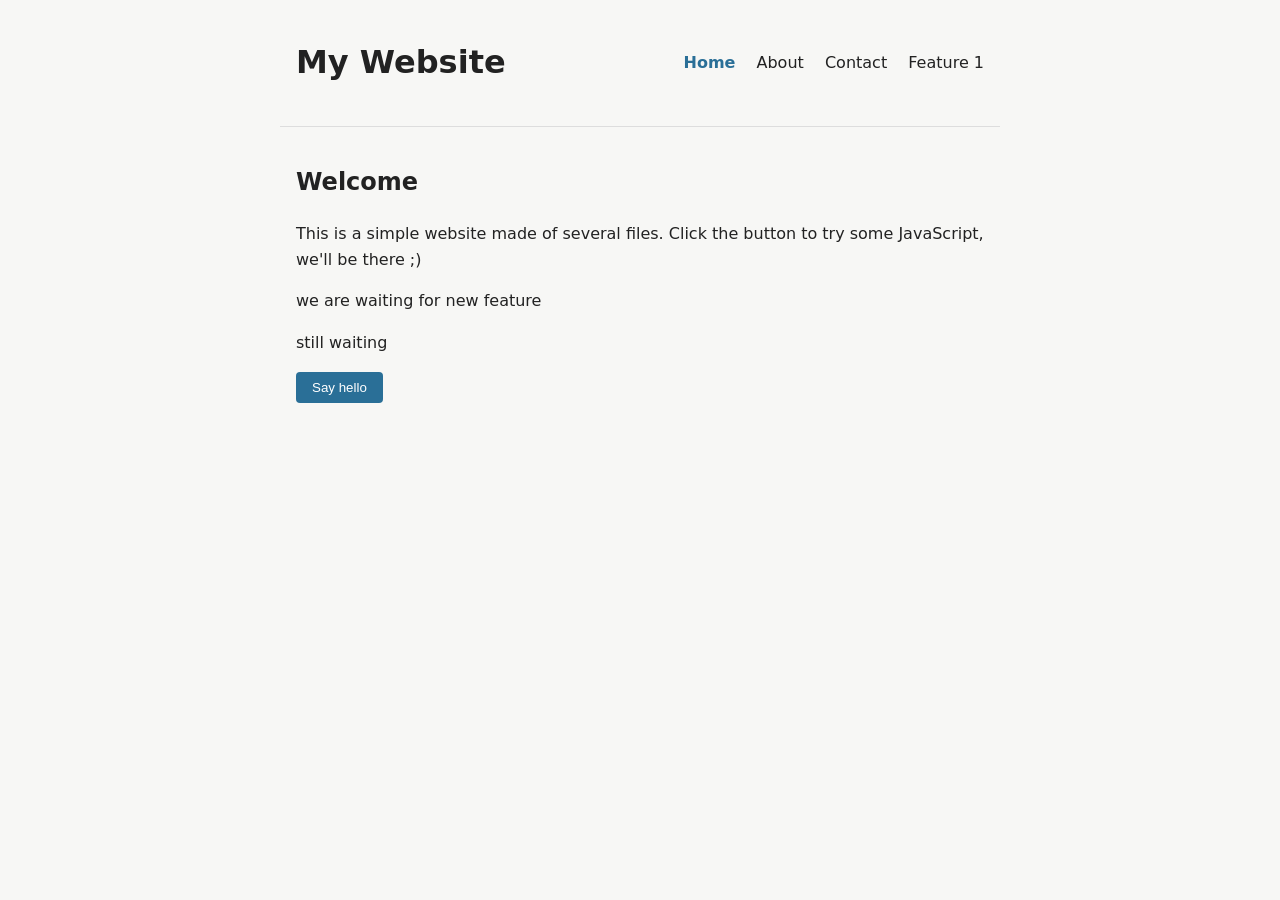
<file: index.html>
<!DOCTYPE html>
<html lang="en">
  <!--
head
  This is a
  multi-line comment.
-->
<head>
  <meta charset="UTF-8">
  <meta name="viewport" content="width=device-width, initial-scale=1">
  <title>My Website - Home</title>
  <link rel="stylesheet" href="css/style.css">
</head>
<!--
body
  This is a
  multi-line comment.
-->
<body>
  <header>
    <h1>My Website</h1>
    <nav>
      <a href="index.html" class="active">Home</a>
      <a href="about.html">About</a>
      <a href="contact.html">Contact</a>
      <a href="feature1.html">Feature 1</a>
    </nav>
  </header>

  <main>
    <h2>Welcome</h2>
    <p>This is a simple website made of several files. Click the button to try some JavaScript, we'll be there ;)</p>
    
    <p>we are waiting for new feature</p>
    <p>still waiting</p>
    <button id="hello-btn">Say hello</button>
    <p id="message"></p>
  </main>

  <script src="js/main.js"></script>
</body>
</html>
<!--
  This is a
  multi-line comment.
-->
</file>
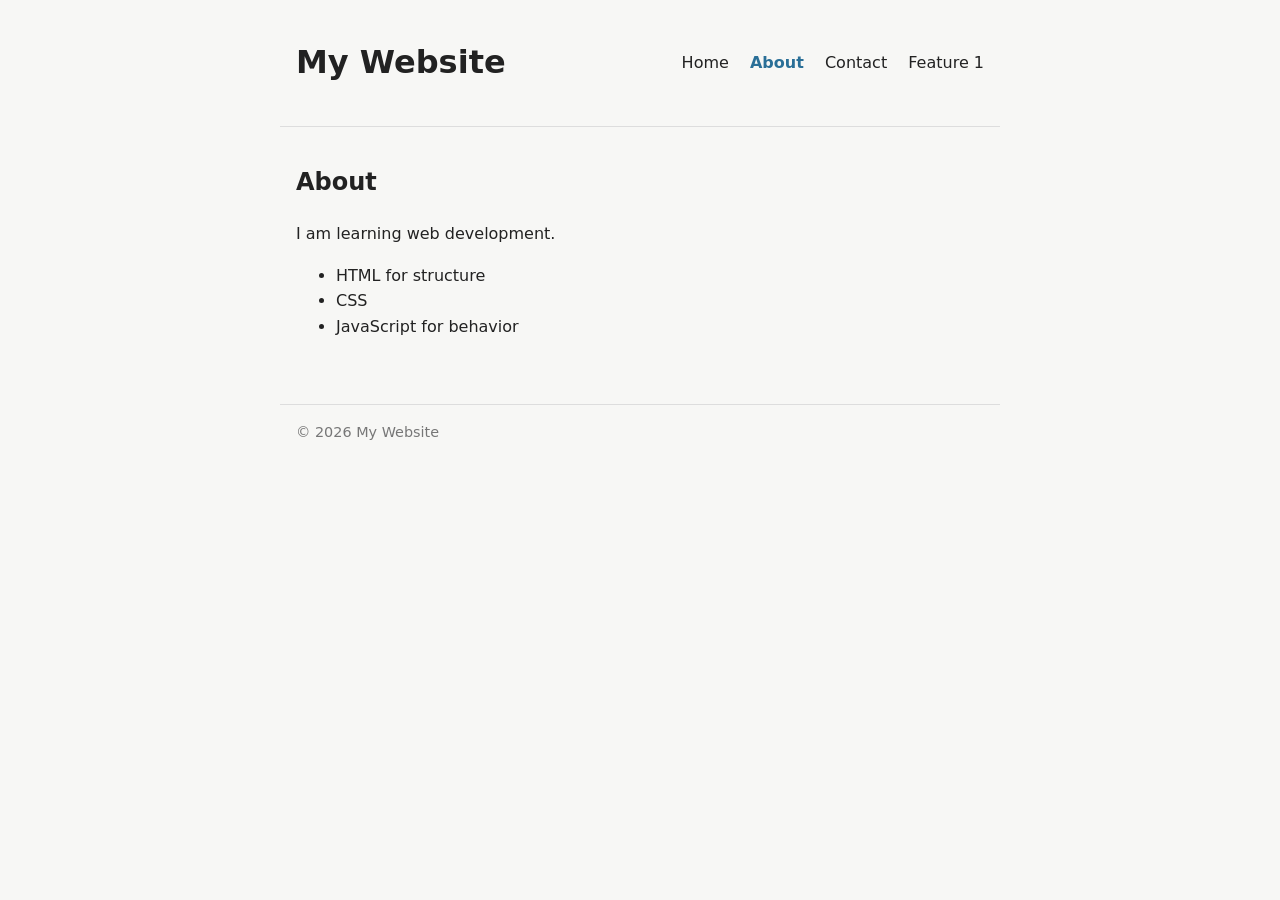
<file: about.html>
<!DOCTYPE html>
<html lang="en">
<head>
  <meta charset="UTF-8">
  <meta name="viewport" content="width=device-width, initial-scale=1">
  <title>My Website - About</title>
  <link rel="stylesheet" href="css/style.css">
</head>
<body>
  <header>
    <h1>My Website</h1>
    <nav>
      <a href="index.html">Home</a>
      <a href="about.html" class="active">About</a>
      <a href="contact.html">Contact</a>
      <a href="feature1.html">Feature 1</a>
    </nav>
  </header>

  <main>
    <h2>About</h2>
    <p>I am learning web development.</p>
    <ul>
      <li>HTML for structure</li>
      <li>CSS</li>
      <li>JavaScript for behavior</li>
    </ul>
  </main>

  <footer>&copy; 2026 My Website</footer>
  <script src="js/main.js"></script>
</body>
</html>
</file>
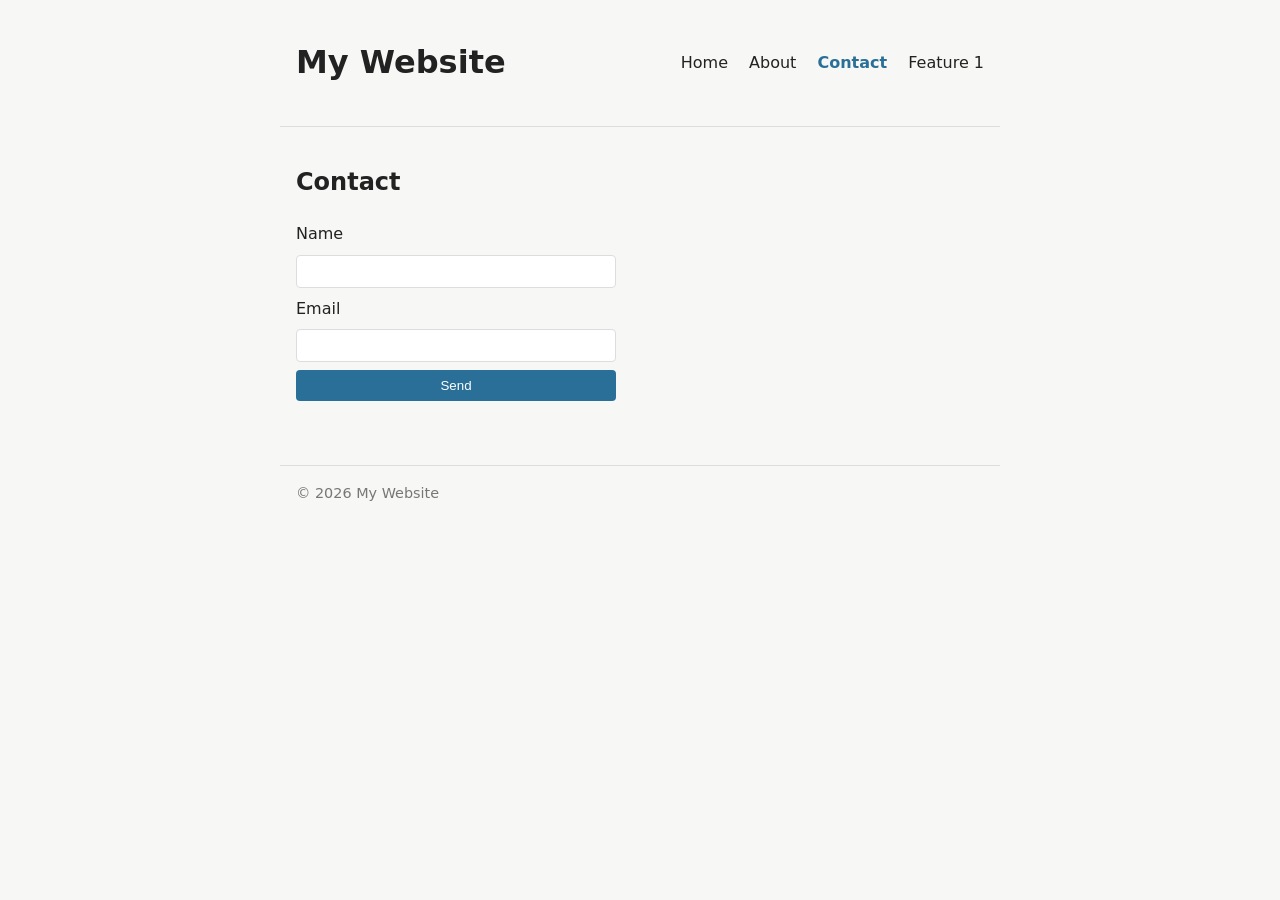
<file: contact.html>
<!DOCTYPE html>
<html lang="en">
<head>
  <meta charset="UTF-8">
  <meta name="viewport" content="width=device-width, initial-scale=1">
  <title>My Website - Contact</title>
  <link rel="stylesheet" href="css/style.css">
</head>
<body>
  <header>
    <h1>My Website</h1>
    <nav>
      <a href="index.html">Home</a>
      <a href="about.html">About</a>
      <a href="contact.html" class="active">Contact</a>
      <a href="feature1.html">Feature 1</a>
    </nav>
  </header>

  <main>
    <h2>Contact</h2>
    <form id="contact-form">
      <label for="name">Name</label>
      <input id="name" type="text" required>

      <label for="email">Email</label>
      <input id="email" type="email" required>

      <button type="submit">Send</button>
    </form>
    <p id="form-result"></p>
  </main>

  <footer>&copy; 2026 My Website</footer>
  <script src="js/main.js"></script>
</body>
</html>
</file>
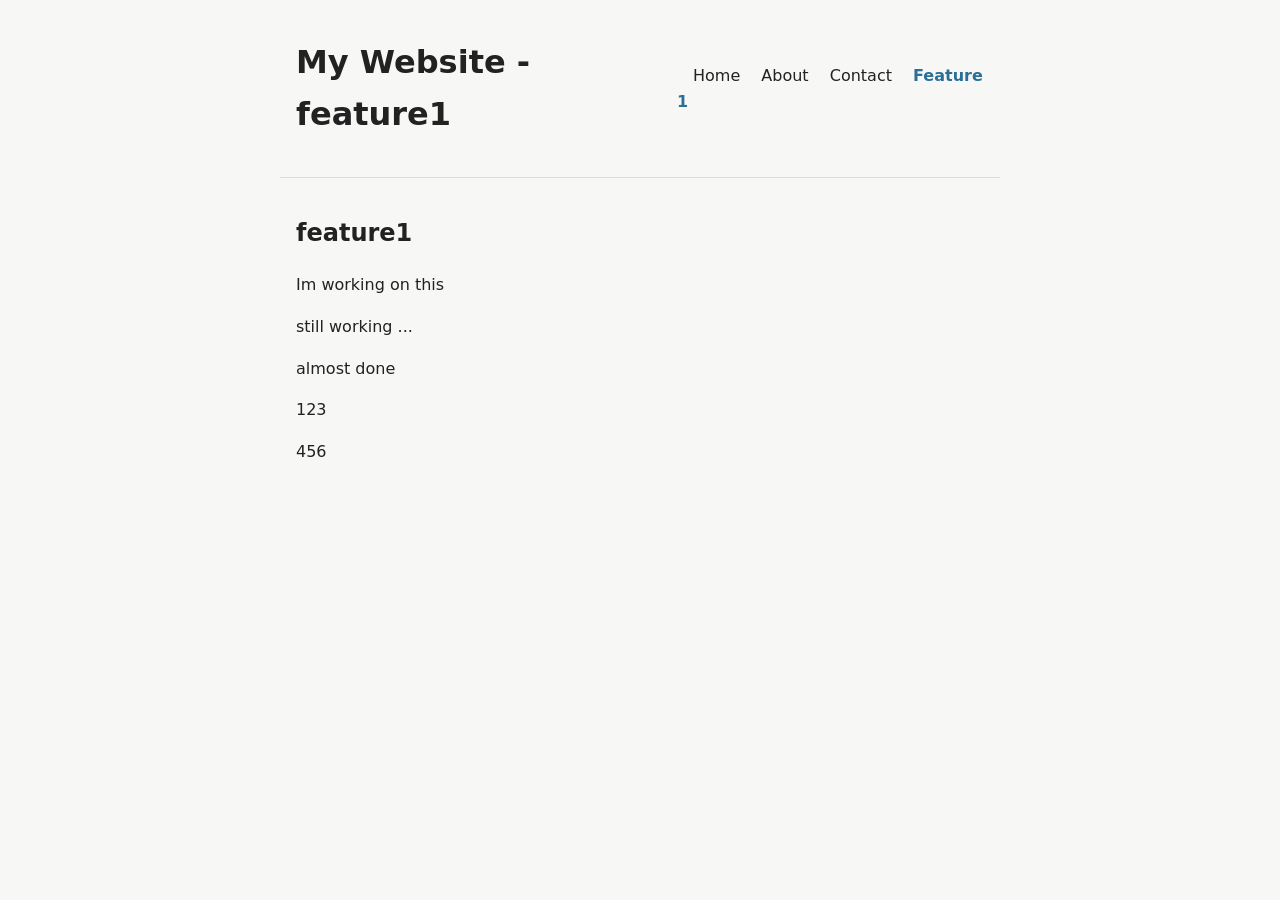
<file: feature1.html>
<!DOCTYPE html>
<html lang="en">
<head>
  <meta charset="UTF-8">
  <meta name="viewport" content="width=device-width, initial-scale=1">
  <title>My Website - Home</title>
  <link rel="stylesheet" href="css/style.css">
</head>
<body>
  <header>
    <h1>My Website - feature1</h1>
    <nav>
      <a href="index.html">Home</a>
      <a href="about.html">About</a>
      <a href="contact.html">Contact</a>
      <a href="feature1.html" class="active">Feature 1</a>
    </nav>
  </header>

  <main>
    <h2>feature1</h2>
    <p>Im working on this</p>
    <p>still working ...</p>
    <p>almost done</p>
    <p>123</p>

    <p>456</p>
  </main>

  
  <script src="js/main.js"></script>
</body>
</html>
</file>
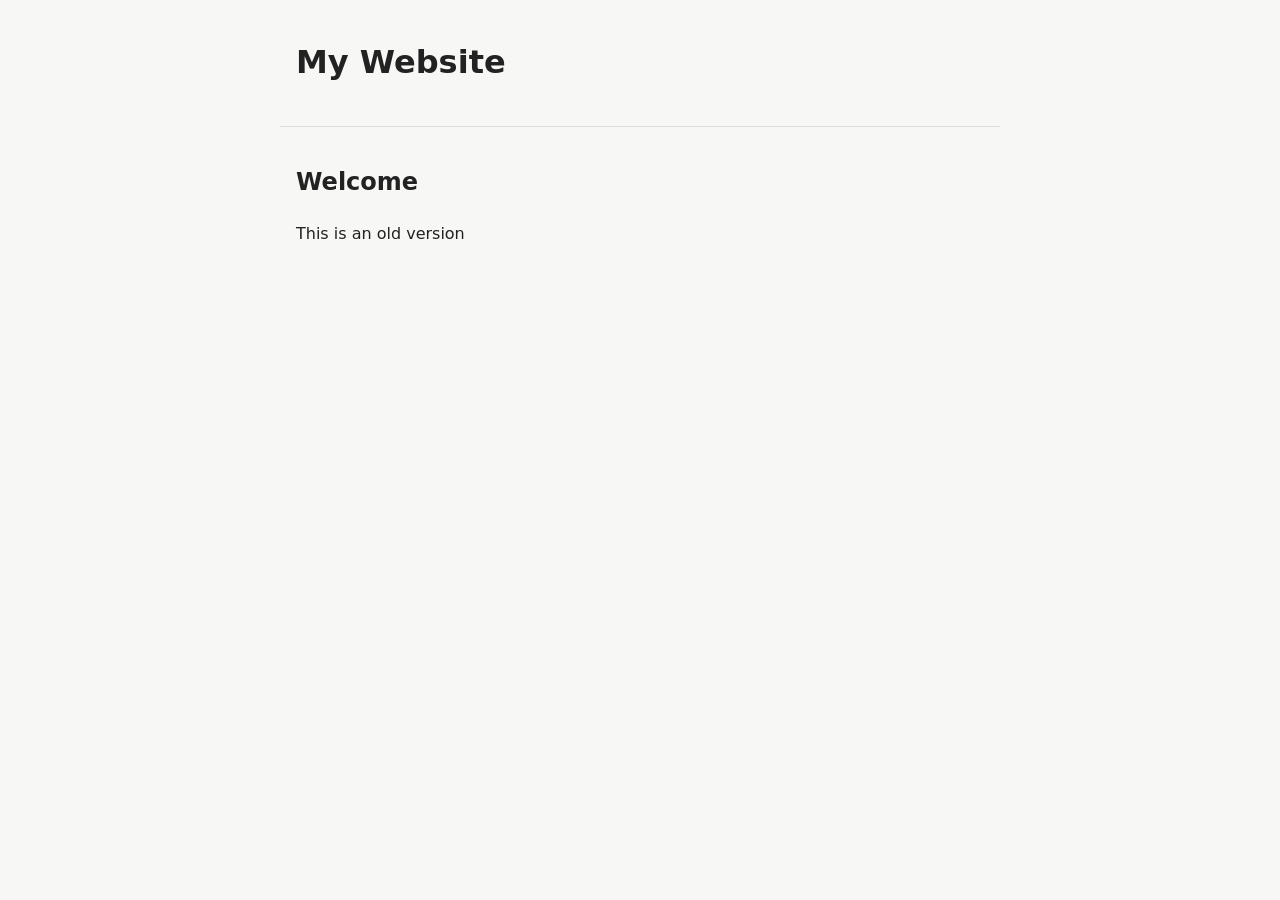
<file: redirect.html>
<!DOCTYPE html>
<html lang="en">

<head>
  <meta charset="UTF-8">
  <meta name="viewport" content="width=device-width, initial-scale=1">
  <meta http-equiv="Refresh" content="3; URL=./index.html" />  <!-- redirect after 3 seconds -->
  <title>My Website - Home</title>
  <link rel="stylesheet" href="css/style.css">
</head>

<body>
  <header>
    <h1>My Website</h1>
  </header>

  <main>
    <h2>Welcome</h2>
    <p>This is an old version</p>
  </main>
  <script src="js/main.js"></script>
</body>
</html>
</file>
<file: css/style.css>
:root {
  --bg: #f7f7f5;
  --text: #222;
  --accent: #2a6f97;
  --border: #ddd;
}

* { box-sizing: border-box; }

body {
  margin: 0;
  font-family: system-ui, sans-serif;
  background: var(--bg);
  color: var(--text);
  line-height: 1.6;
}

header, main, footer {
  max-width: 720px;
  margin: 0 auto;
  padding: 1rem;
}

header {
  display: flex;
  justify-content: space-between;
  align-items: center;
  border-bottom: 1px solid var(--border);
}

nav a {
  margin-left: 1rem;
  color: var(--text);
  text-decoration: none;
}

nav a:hover { color: var(--accent); }
nav a.active { color: var(--accent); font-weight: 600; }

button {
  background: var(--accent);
  color: white;
  border: 0;
  padding: 0.5rem 1rem;
  border-radius: 4px;
  cursor: pointer;
}

form { display: grid; gap: 0.5rem; max-width: 320px; }
input { padding: 0.5rem; border: 1px solid var(--border); border-radius: 4px; }

footer {
  color: #777;
  font-size: 0.9rem;
  border-top: 1px solid var(--border);
  margin-top: 2rem;
}
</file>
